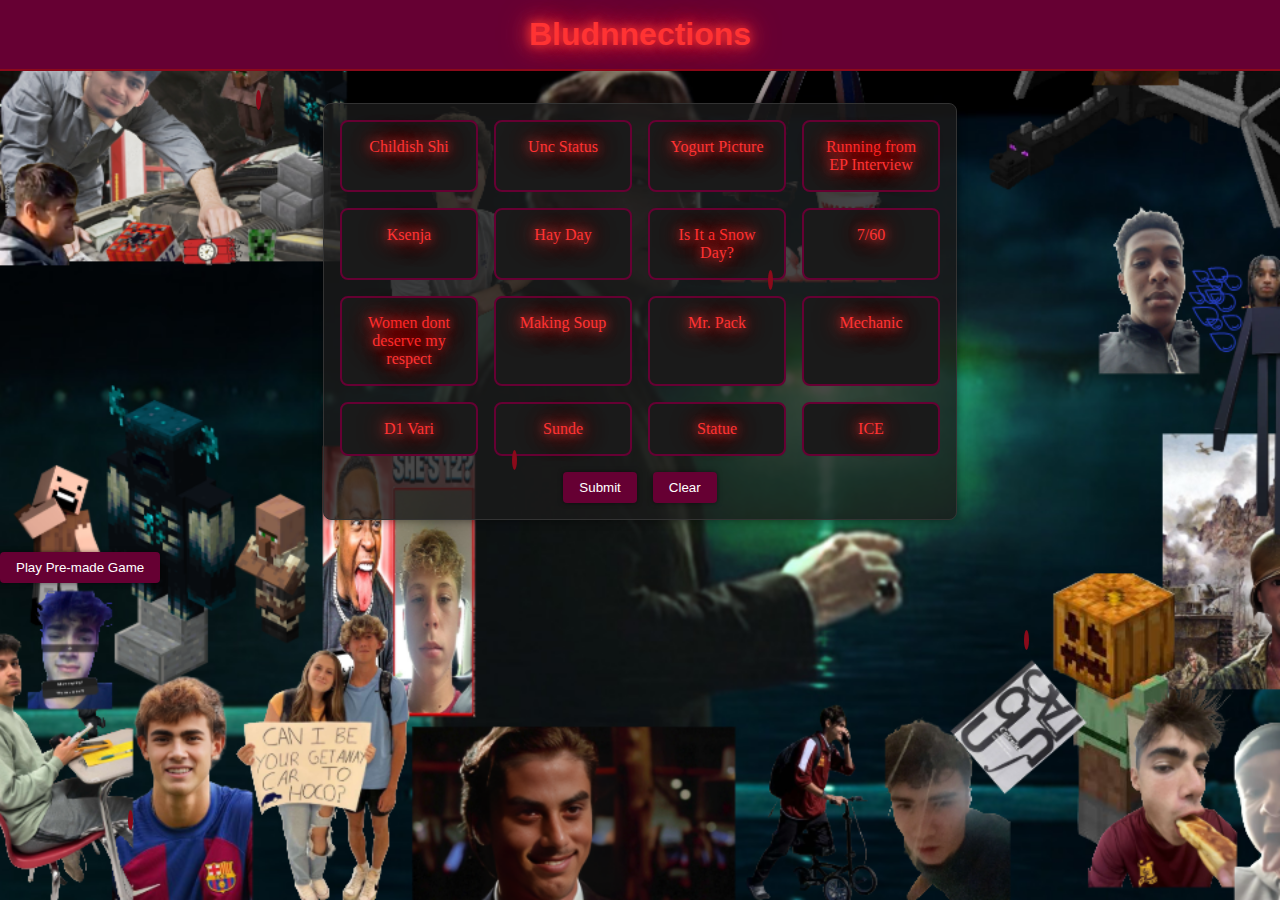
<file: Index.html>
<!DOCTYPE html>
<html lang="en">

<head>
    <meta charset="UTF-8">
    <meta name="viewport" content="width=device-width, initial-scale=1.0">
    <title>Bludnnections</title>
    <link rel="stylesheet" href="styles.css">
</head>

<body>
    <header>
        <h1>Bludnnections</h1>
    </header>
    <main>
        <div id="game-board"></div>
        <div id="feedback"></div>
        <div id="controls">
            <button id="submit">Submit</button>
            <button id="clear">Clear</button>
        </div>
    </main>

    <div id="error-message" class="error-message"></div>

    <div id="win-loss-modal">
        <div class="modal-content" id="win-loss-message"></div>
    </div>

    <div id="pre-made-games-modal" class="modal">
        <div class="modal-content">
            <h2>Pre-made Games</h2>
            <ul id="pre-made-games-list">
                <!-- Games will be listed here -->
            </ul>
        </div>
    </div>
    <button id="open-pre-made-games">Play Pre-made Game</button>

    <div class="drip-effect drip1"></div>
    <div class="drip-effect drip2"></div>
    <div class="drip-effect drip3"></div>
    <div class="drip-effect drip4"></div>
    <div class="drip-effect drip5"></div>

    <script src="script.js"></script>
</body>

</html>
</file>
<file: styles.css>
:root {
    --primary-color: #660033;
    --secondary-color: #ff0000;
    --background-color: #1a1a1a;
    --text-color: #ffffff;
    --neon-red: #ff3333;
    --neon-glow: 0 0 10px #ff3333, 0 0 20px #ff3333, 0 0 30px #ff3333;
    --drip-color: #8b0a1a;
}

body {
    font-family: 'Creepster', arial;
    background-color: var(--background-color);
    color: var(--text-color);
    margin: 0;
    padding: 0;
    background-image: url('background.png');
    background-size: cover;
    background-repeat: no-repeat;
    height: 100vh;
    overflow: auto;
}

header {
    background-color: var(--primary-color);
    color: var(--neon-red);
    text-shadow: var(--neon-glow);
    text-align: center;
    padding: 1rem;
    border-bottom: 2px solid var(--drip-color);
}

h1 {
    margin: 0;
    text-shadow: var(--neon-glow);
}

main {
    max-width: 600px;
    margin: 2rem auto;
    padding: 1rem;
    background-color: rgba(26, 26, 26, 0.8);
    border: 1px solid #333333;
    border-radius: 8px;
    box-shadow: 0 0 10px rgba(0, 0, 0, 0.5);
}

#game-board {
    display: grid;
    grid-template-columns: repeat(4, 1fr);
    gap: 1rem;
    margin-bottom: 1rem;
}

.word-tile {
    background-color: #1a1a1a;
    border: 2px solid #660033;
    border-radius: 8px;
    padding: 1rem;
    text-align: center;
    cursor: pointer;
    transition: background-color 0.3s ease;
    color: var(--neon-red);
    text-shadow: var(--neon-glow);
    font-family: 'Creepster', cursive;
}

.word-tile.selected {
    background-color: var(--primary-color);
    color: var(--text-color);
    box-shadow: 0 0 10px var(--drip-color);
}

#feedback {
    text-align: center;
    margin-bottom: 1rem;
    font-weight: bold;
    color: var(--secondary-color);
    text-shadow: 0 0 5px var(--drip-color);
}

#controls {
    display: flex;
    justify-content: center;
    gap: 1rem;
}

button {
    background-color: var(--primary-color);
    color: var(--text-color);
    border: none;
    padding: 0.5rem 1rem;
    border-radius: 4px;
    cursor: pointer;
    transition: background-color 0.3s ease;
    box-shadow: 0 0 5px rgba(0, 0, 0, 0.5);
}

button:hover {
    background-color: var(--secondary-color);
}

.modal {
    display: none;
    position: fixed;
    z-index: 1;
    left: 0;
    top: 0;
    width: 100%;
    height: 100%;
    background-color: rgba(0, 0, 0, 0.4);
}

.modal-content {
    background-color: var(--background-color);
    margin: 15% auto;
    padding: 20px;
    border: 1px solid #333333;
    width: 80%;
    max-width: 500px;
    border-radius: 8px;
    box-shadow: 0 0 10px rgba(0, 0, 0, 0.5);
}

@media (max-width: 600px) {
    main {
        padding: 0.5rem;
    }

    #game-board {
        gap: 0.5rem;
    }

    .word-tile {
        padding: 0.5rem;
        font-size: 0.9rem;
    }
}

.drip-effect {
    position: absolute;
    width: 5px;
    height: 20px;
    background-color: var(--drip-color);
    border-radius: 50%;
    animation: drip 5s linear infinite;
}

.drip1 {
    top: 10%;
    left: 20%;
}

.drip2 {
    top: 30%;
    left: 60%;
}

.drip3 {
    top: 50%;
    left: 40%;
}

.drip4 {
    top: 70%;
    left: 80%;
}

.drip5 {
    top: 90%;
    left: 10%;
}

@keyframes drip {
    0% {
        transform: translateY(0);
        opacity: 0;
    }

    10% {
        opacity: 1;
    }

    80% {
        opacity: 1;
    }

    100% {
        transform: translateY(120vh);
        opacity: 0;
    }
}

.error-message {
    position: fixed;
    top: 50%;
    left: 50%;
    transform: translate(-50%, -50%);
    background-color: rgba(255, 0, 0, 0.8);
    color: white;
    padding: 20px;
    border-radius: 10px;
    z-index: 2;
    font-size: 1.5em;
    text-shadow: 2px 2px 4px #000000;
    display: none;
}

#win-loss-modal {
    display: none;
    position: fixed;
    top: 0;
    left: 0;
    width: 100%;
    height: 100%;
    background-color: rgba(0, 0, 0, 0.8);
    z-index: 3;
}

#win-loss-modal .modal-content {
    position: absolute;
    top: 50%;
    left: 50%;
    transform: translate(-50%, -50%);
    background-color: var(--background-color);
    padding: 20px;
    border-radius: 8px;
    text-align: center;
    font-size: 2em;
    color: var(--neon-red);
    text-shadow: var(--neon-glow);
}
</file>
